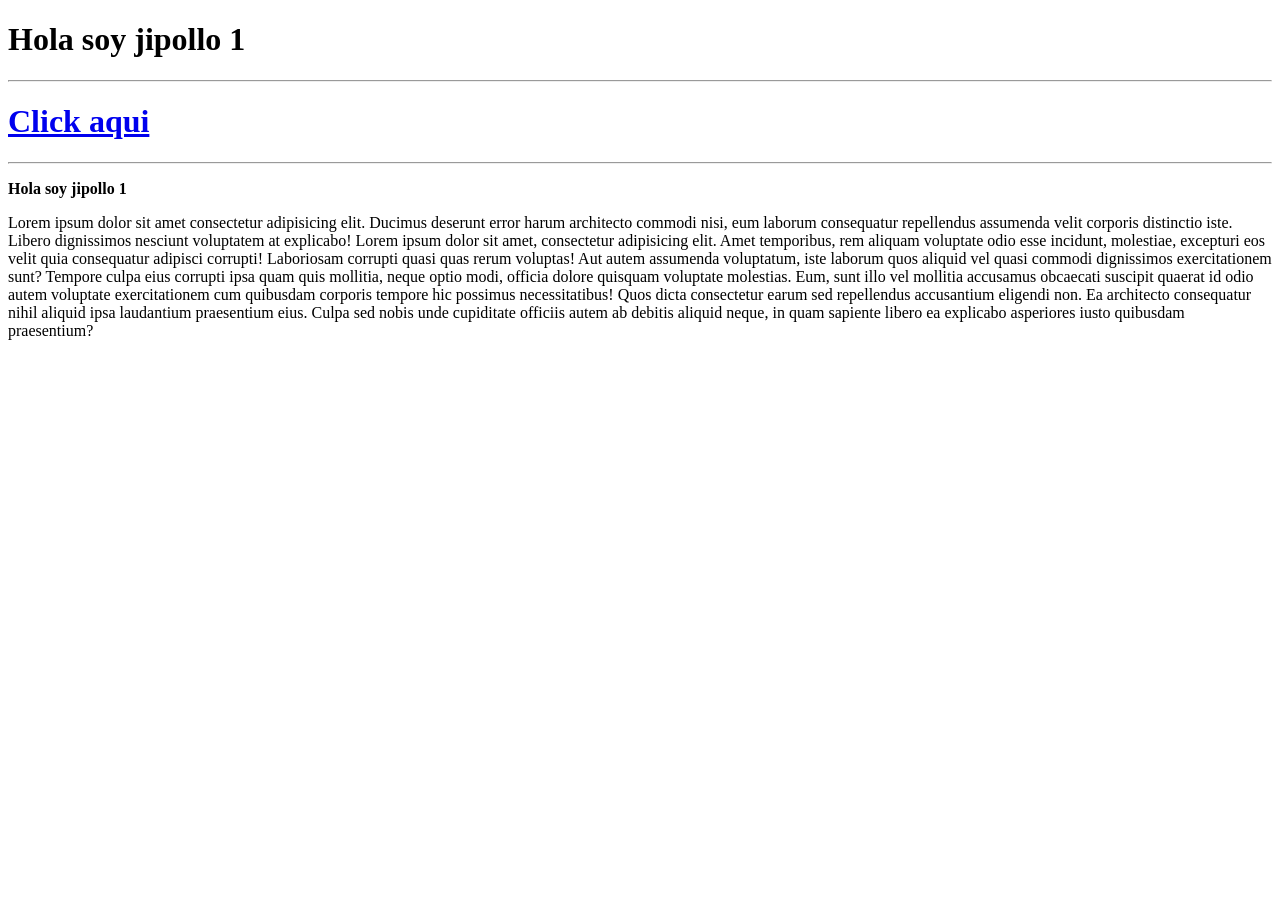
<file: index.html>
<!DOCTYPE html>
<html lang="en">
<head>
    <meta charset="UTF-8">
    <meta name="viewport" content="width=device-width, initial-scale=1.0">
    <title>Document</title>
    <link rel="icon" href="descarga.jpeg" type="imagen/x-icon">
</head>
<body>
    <h1>Hola soy jipollo 1</h1>
    <hr>
    <a href="index2.html"><h1>Click aqui</h1></a>
    <hr>
    <p><strong>Hola soy jipollo 1</strong></p>
    <p>Lorem ipsum dolor sit amet consectetur adipisicing elit. Ducimus deserunt error harum architecto commodi nisi, eum laborum consequatur repellendus assumenda velit corporis distinctio iste. Libero dignissimos nesciunt voluptatem at explicabo!
        Lorem ipsum dolor sit amet, consectetur adipisicing elit. Amet temporibus, rem aliquam voluptate odio esse incidunt, molestiae, excepturi eos velit quia consequatur adipisci corrupti! Laboriosam corrupti quasi quas rerum voluptas!
        Aut autem assumenda voluptatum, iste laborum quos aliquid vel quasi commodi dignissimos exercitationem sunt? Tempore culpa eius corrupti ipsa quam quis mollitia, neque optio modi, officia dolore quisquam voluptate molestias.
        Eum, sunt illo vel mollitia accusamus obcaecati suscipit quaerat id odio autem voluptate exercitationem cum quibusdam corporis tempore hic possimus necessitatibus! Quos dicta consectetur earum sed repellendus accusantium eligendi non.
        Ea architecto consequatur nihil aliquid ipsa laudantium praesentium eius. Culpa sed nobis unde cupiditate officiis autem ab debitis aliquid neque, in quam sapiente libero ea explicabo asperiores iusto quibusdam praesentium?
    </p>

</body> 

</html>
</file>
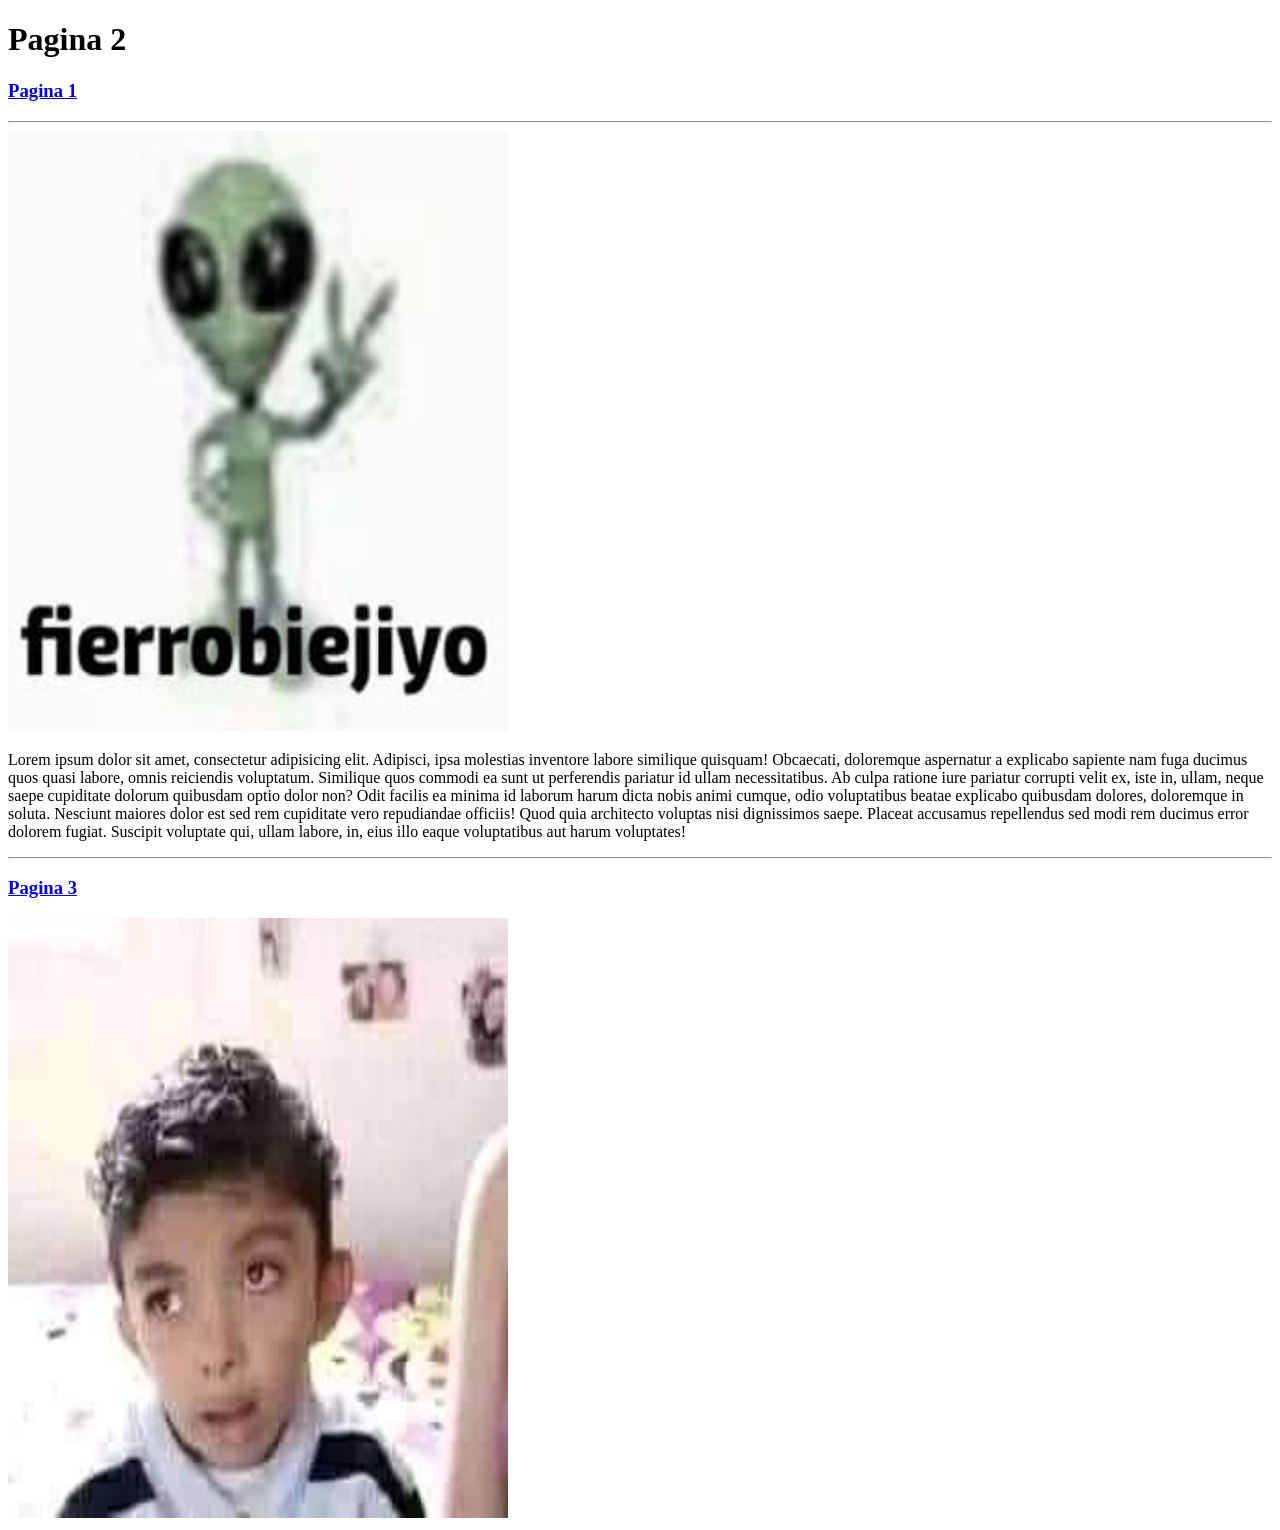
<file: index2.html>
<!DOCTYPE html>
<html lang="en">
<head>
    <meta charset="UTF-8">
    <meta name="viewport" content="width=device-width, initial-scale=1.0">
    <title>Pagina 2</title>
    <link rel="icon" href="descarga.jpeg" type="imagen/x-icon">
</head>
<body>
    <h1>Pagina 2</h1>
    <a href="index.html"><h3>Pagina 1</h3></a>
    <hr>
    <img src="fierrobiejiyo.jpeg" alt="" width="500" height="600">
    <p>Lorem ipsum dolor sit amet, consectetur adipisicing elit. Adipisci, ipsa molestias inventore labore similique quisquam! Obcaecati, doloremque aspernatur a explicabo sapiente nam fuga ducimus quos quasi labore, omnis reiciendis voluptatum.
    Similique quos commodi ea sunt ut perferendis pariatur id ullam necessitatibus. Ab culpa ratione iure pariatur corrupti velit ex, iste in, ullam, neque saepe cupiditate dolorum quibusdam optio dolor non?
    Odit facilis ea minima id laborum harum dicta nobis animi cumque, odio voluptatibus beatae explicabo quibusdam dolores, doloremque in soluta. Nesciunt maiores dolor est sed rem cupiditate vero repudiandae officiis!
    Quod quia architecto voluptas nisi dignissimos saepe. Placeat accusamus repellendus sed modi rem ducimus error dolorem fugiat. Suscipit voluptate qui, ullam labore, in, eius illo eaque voluptatibus aut harum voluptates!
</p>
    <hr>
    <a href="index3.html"><h3>Pagina 3</h3></a>
    <img src="Meme de añañin xd.jpeg" alt="" width="500" height="600">

</body>
</html>
</file>
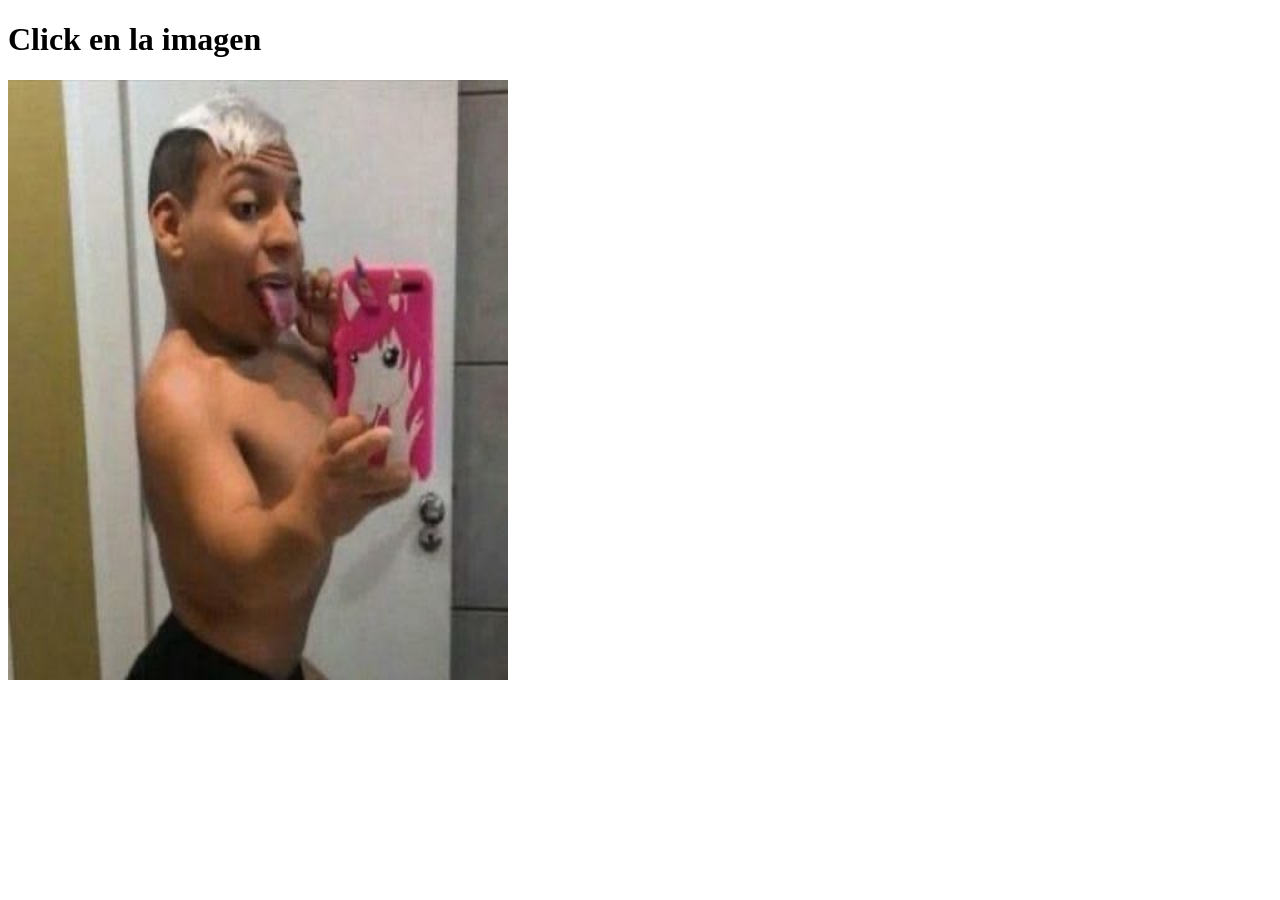
<file: index3.html>
<!DOCTYPE html>
<html lang="en">
<head>
    <meta charset="UTF-8">
    <meta name="viewport" content="width=device-width, initial-scale=1.0">
    <title>Document</title>
    <link rel="icon" href="descarga.jpeg" type="imagen/x-icon">
</head>
<body>

    <h1>Click en la imagen</h1>
    <a href="index2.html"><img src="asdb}.jpeg" alt="" width="500" height="600"></a>
    
</body>
</html>
</file>
